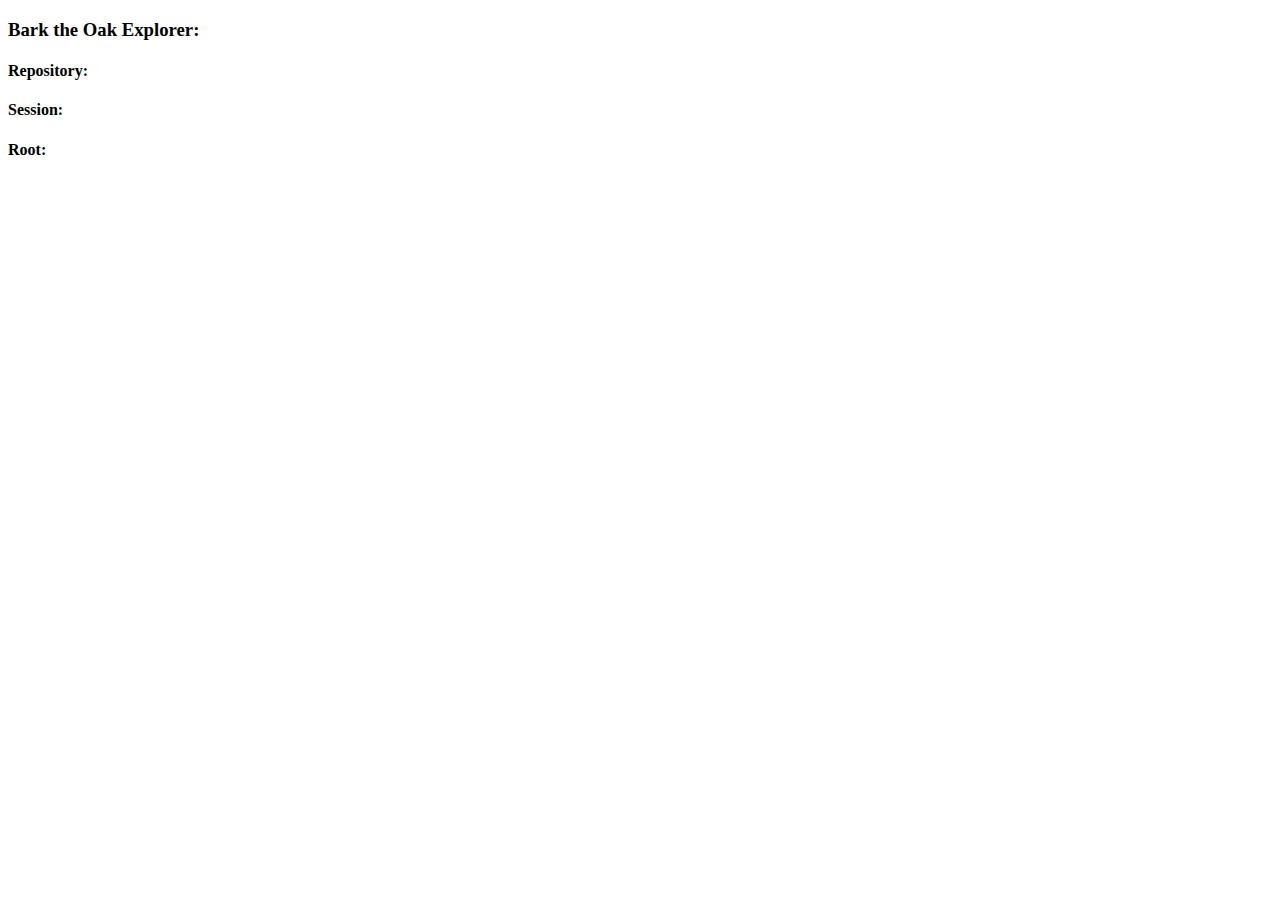
<file: src/main/resources/org/apache/jackrabbit/oak/bark/web/home/Index.html>
<!DOCTYPE html>
<html xmlns:wicket="http://wicket.apache.org">
<wicket:head>
   <title>Welcome to Bark</title>
</wicket:head>
<body>
   <wicket:extend>
      <div class="container">
         <div class="row">
            <div class="span12">
               <h3>Bark the Oak Explorer:</h3>
            </div>
            <div class="span12">
               <h4>
                  Repository: <span wicket:id="repo"></span>
               </h4>
            </div>
            <div class="span12">
               <h4>
                  Session: <span wicket:id="sess"></span>
               </h4>
            </div>
            <div class="span12">
               <h4>
                  Root: <span wicket:id="root"></span>
               </h4>
            </div>
         </div>
      </div>
   </wicket:extend>
</body>
</html>
</file>
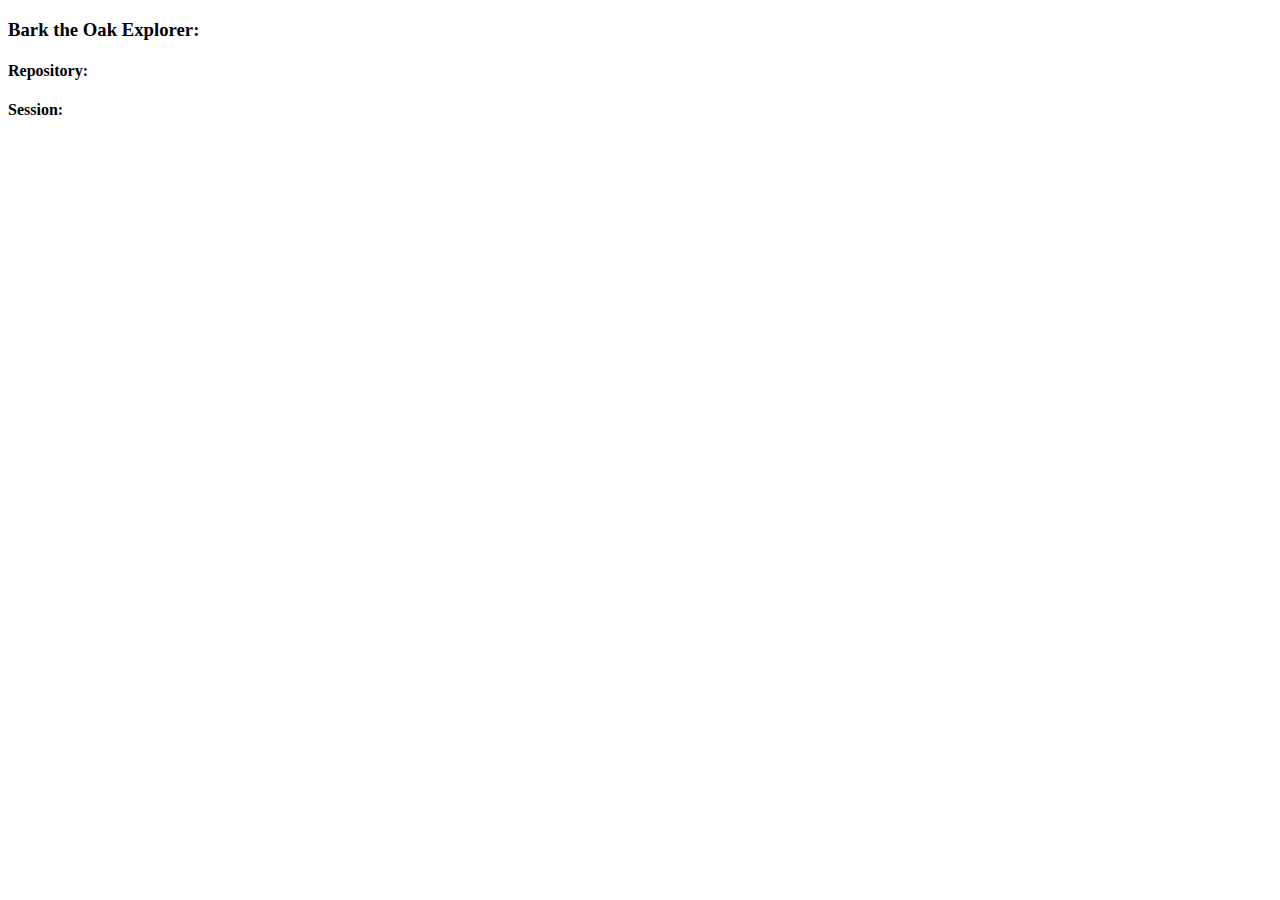
<file: src/main/scala/org/apache/jackrabbit/oak/bark/web/home/Index.html>
<!DOCTYPE html>
<html xmlns:wicket="http://wicket.apache.org">
<wicket:head>
   <title>Welcome to Bark</title>
</wicket:head>
<body>
   <wicket:extend>
      <div class="container">
         <div class="row">
            <div class="span12">
               <h3>Bark the Oak Explorer:</h3>
            </div>
            <div class="span12">
               <h4>
                  Repository: <span wicket:id="repo"></span>
               </h4>
            </div>
            <div class="span12">
               <h4>
                  Session: <span wicket:id="sess"></span>
               </h4>
            </div>

         </div>
      </div>
   </wicket:extend>
</body>
</html>
</file>
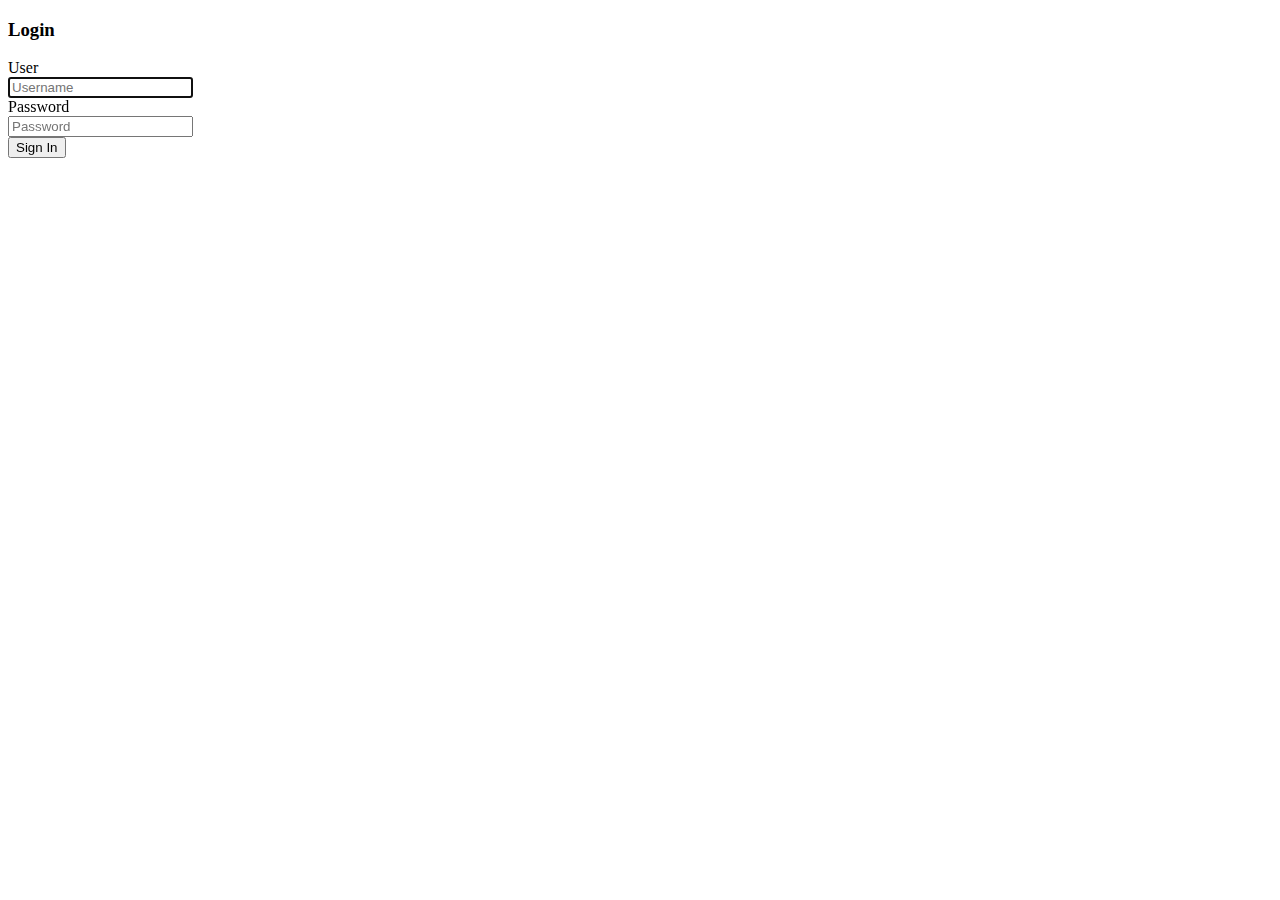
<file: src/main/resources/org/apache/jackrabbit/oak/bark/web/login/Login.html>
<!DOCTYPE html>
<html xmlns:wicket="http://wicket.apache.org">
<wicket:head>
   <title>Welcome</title>
</wicket:head>
<body>
   <wicket:extend>
      <div class="container">
         <div class="row show-grid">
            <div class="span10 columns offset2">
               <div class="page-header">
                  <h3>Login</h3>
               </div>
               <form wicket:id="loginForm" id="f" accept-charset="UTF-8"
                  class="form-horizontal centered">

                  <div class="control-group">
                     <label class="control-label" for="u">User</label>
                     <div class="controls">
                        <div class="input-prepend">
                           <span class="add-on"><i
                              class="icon-user"></i></span> <input
                              class="input-xlarge" type="text" name="u"
                              id="u" value="" wicket:id="u"
                              maxlength="50" placeholder="Username" />
                        </div>
                     </div>
                  </div>
                  <div class="control-group">
                     <label class="control-label" for="p">Password</label>
                     <div class="controls">
                        <div class="input-prepend">
                           <span class="add-on"><i
                              class="icon-key"></i></span> <input
                              class="input-xlarge" type="password"
                              name="p" id="p" value="" wicket:id="p"
                              maxlength="50" placeholder="Password" />
                        </div>
                     </div>
                  </div>

                  <div class="btn-toolbar">
                     <div class="btn-group">
                        <input type="submit" wicket:id="submit"
                           class="btn btn-large btn-primary"
                           value="Sign In" />
                     </div>
                  </div>

               </form>
               <br /> <span wicket:id="feedback" class="feedback"></span>
               <br />
            </div>
         </div>
      </div>
      <script type="text/javascript">
							document.getElementById('u').focus();
						</script>
   </wicket:extend>
</body>
</html>
</file>
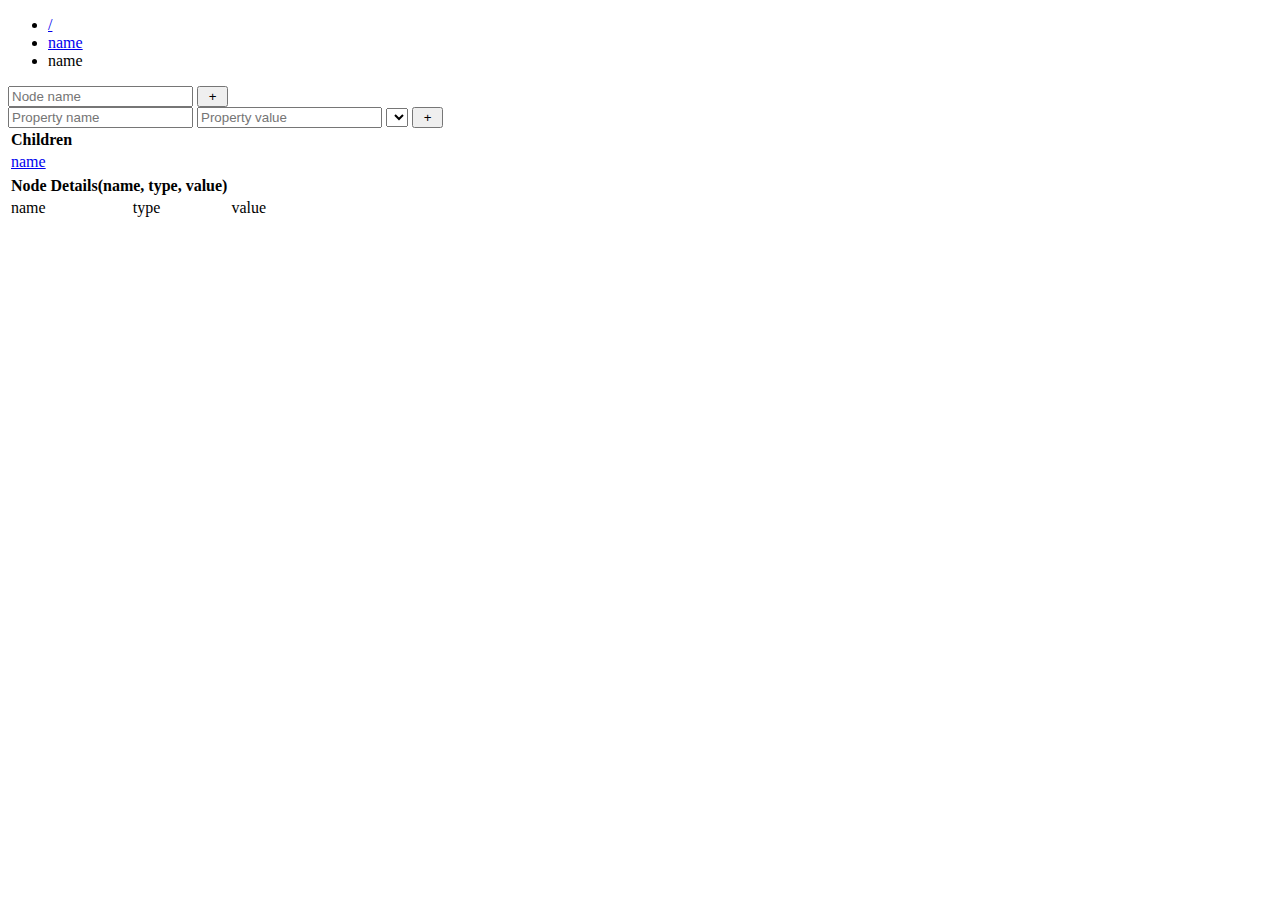
<file: src/main/resources/org/apache/jackrabbit/oak/bark/web/view/View.html>
<!DOCTYPE html>
<html xmlns:wicket="http://wicket.apache.org">
<wicket:head>
   <title>Explore</title>
</wicket:head>
<body>
   <wicket:extend>
      <div class="container">
         <div class="row">
            <div class="span12">
               <ul class="breadcrumb">
                  <li><a wicket:id="root" href="#">/</a></li>
                  <li wicket:id="paths"><a wicket:id="segment"
                     href="#"><span wicket:id="name">name</span></a></li>
                  <li><span wicket:id="current" class="active">name</span></li>
               </ul>
            </div>
            <div class="span12" wicket:id="addFormContainer">
               <form wicket:id="addForm" id="f" accept-charset="UTF-8"
                  class="form-horizontal span5">
                  <input type="text" value="" wicket:id="add"
                     class="input" maxlength="50"
                     placeholder="Node name" /> <input type="submit"
                     wicket:id="submit" class="btn btn-primary"
                     value=" + " />
               </form>
               <form wicket:id="addPropertyForm" id="fp"
                  accept-charset="UTF-8" class="form-horizontal span6">
                  <input type="text" value="" wicket:id="name"
                     maxlength="50" placeholder="Property name"
                     class="input-medium" /> <input type="text" value=""
                     wicket:id="val" maxlength="50"
                     placeholder="Property value" class="input" /> <select
                     wicket:id="ptype" class="input-small"></select> <input
                     type="submit" wicket:id="submit"
                     class="btn btn-primary" value=" + " />
               </form>
               <span wicket:id="feedback" class="feedback span11"></span>
            </div>
            <div class="span5">
               <table class="table table-bordered">
                  <thead>
                     <tr>
                        <th>Children</th>
                     </tr>
                  </thead>
                  <tbody>
                     <tr wicket:id="children">
                        <td><a wicket:id="child" href="#"><span
                              wicket:id="name">name</span></a></td>
                     </tr>
                  </tbody>
               </table>
            </div>
            <div class="span7">
               <table class="table table-bordered">
                  <thead>
                     <tr>
                        <th colspan="2">Node Details(name, type,
                           value)</th>
                     </tr>
                  </thead>
                  <tbody>
                     <tr wicket:id="properties">
                        <td><span wicket:id="name">name</span></td>
                        <td><span wicket:id="type">type</span></td>
                        <td><span wicket:id="value">value</span></td>
                     </tr>
                  </tbody>
               </table>
            </div>
         </div>
      </div>
   </wicket:extend>
</body>
</html>
</file>
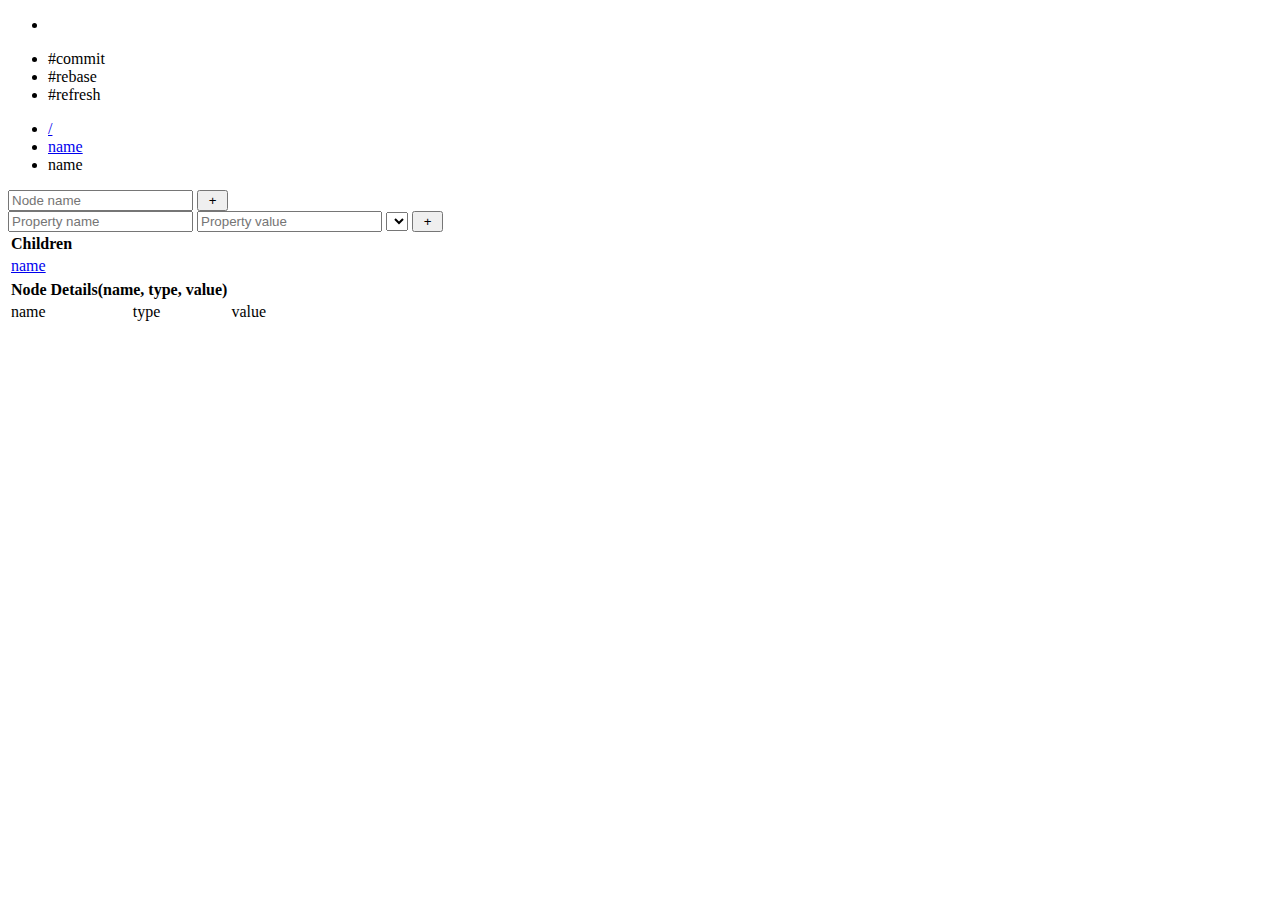
<file: src/main/resources/org/apache/jackrabbit/oak/bark/web/viewadmin/ViewAdmin.html>
<!DOCTYPE html>
<html xmlns:wicket="http://wicket.apache.org">
<wicket:head>
   <title>Explore</title>
</wicket:head>
<body>
   <wicket:extend>
      <div class="container">
         <div class="row">
            <div class="span12">

               <ul class="breadcrumb pull-right">
                  <li wicket:id="dirty"><p class="navbar-text"
                        style="color: red; font-weight: bold;">
                        <i class="icon-exclamation-sign"></i>
                     </p></li>
                  <li><a wicket:id="commit">#commit</a></li>
                  <li><a wicket:id="rebase">#rebase</a></li>
                  <li><a wicket:id="refresh">#refresh</a></li>
               </ul>

               <ul class="breadcrumb">
                  <li><a wicket:id="root" href="#">/</a></li>
                  <li wicket:id="paths"><a wicket:id="segment"
                     href="#"><span wicket:id="name">name</span></a>&nbsp;</li>
                  <li><span wicket:id="current" class="active">name</span></li>
               </ul>

            </div>
            <div class="span12" wicket:id="addFormContainer">
               <form wicket:id="addForm" id="f" accept-charset="UTF-8"
                  class="form-horizontal span5">
                  <input type="text" value="" wicket:id="add"
                     class="input" maxlength="50"
                     placeholder="Node name" /> <input type="submit"
                     wicket:id="submit" class="btn btn-primary"
                     value=" + " />
               </form>
               <form wicket:id="addPropertyForm" id="fp"
                  accept-charset="UTF-8" class="form-horizontal span6">
                  <input type="text" value="" wicket:id="name"
                     maxlength="50" placeholder="Property name"
                     class="input-medium" /> <input type="text" value=""
                     wicket:id="val" maxlength="50"
                     placeholder="Property value" class="input" /> <select
                     wicket:id="ptype" class="input-small"></select> <input
                     type="submit" wicket:id="submit"
                     class="btn btn-primary" value=" + " />
               </form>
               <span wicket:id="feedback" class="feedback span11"></span>
            </div>
            <div class="span5">
               <table class="table table-bordered">
                  <thead>
                     <tr>
                        <th>Children</th>
                     </tr>
                  </thead>
                  <tbody>
                     <tr wicket:id="children">
                        <td><a wicket:id="child" href="#"><span
                              wicket:id="name">name</span></a></td>
                     </tr>
                  </tbody>
               </table>
            </div>
            <div class="span7">
               <table class="table table-bordered">
                  <thead>
                     <tr>
                        <th colspan="2">Node Details(name, type,
                           value)</th>
                     </tr>
                  </thead>
                  <tbody>
                     <tr wicket:id="properties">
                        <td><span wicket:id="name">name</span></td>
                        <td><span wicket:id="type">type</span></td>
                        <td><span wicket:id="value">value</span></td>
                     </tr>
                  </tbody>
               </table>
            </div>
         </div>
      </div>
   </wicket:extend>
</body>
</html>
</file>
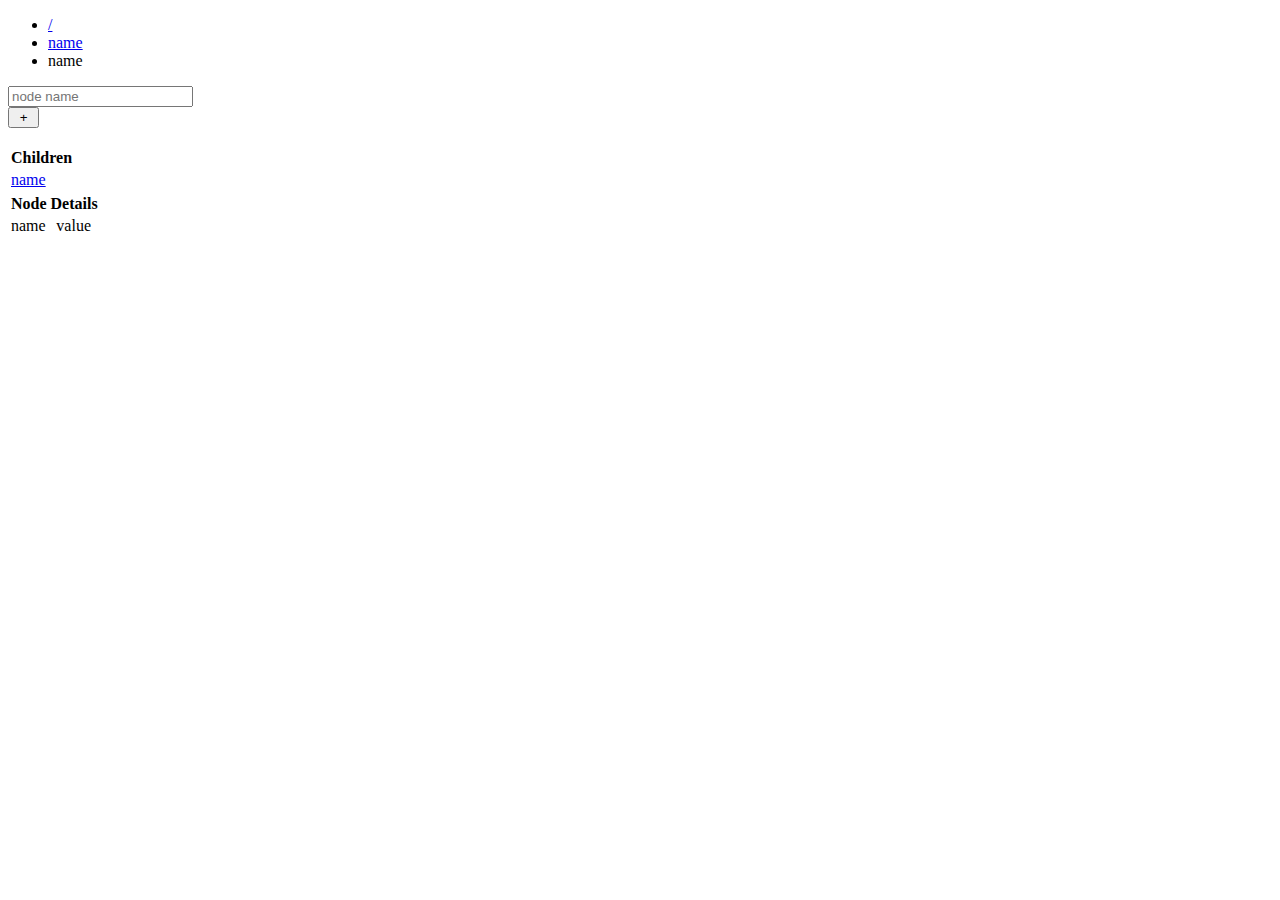
<file: src/main/scala/org/apache/jackrabbit/oak/bark/web/view/View.html>
<!DOCTYPE html>
<html xmlns:wicket="http://wicket.apache.org">
<wicket:head>
   <title>Explore</title>
</wicket:head>
<body>
   <wicket:extend>
      <div class="container">
         <div class="row">
            <div class="span12">
               <ul class="breadcrumb">
                  <li><a wicket:id="root" href="#">/</a></li>
                  <li wicket:id="paths"><a wicket:id="segment"
                     href="#"><span wicket:id="name">name</span></a></li>
                  <li><span wicket:id="current" class="active">name</span></li>
               </ul>
            </div>
               <div class="span12" wicket:id="addFormContainer">
                  <form wicket:id="addForm" id="f"
                     accept-charset="UTF-8"
                     class="form-horizontal centered">

                     <div class="input-prepend">
                        <input type="text" value="" wicket:id="add"
                           maxlength="50" placeholder="node name" />
                     </div>
                     <input type="submit" wicket:id="submit"
                        class="btn btn-primary" value=" + " />
                  </form>
                  <br /> <span wicket:id="feedback" class="feedback"></span>
               </div>
            <div class="span5">
               <table class="table table-bordered">
                  <thead>
                     <tr>
                        <th>Children</th>
                     </tr>
                  </thead>
                  <tbody>
                     <tr wicket:id="children">
                        <td><a wicket:id="child" href="#"><span
                              wicket:id="name">name</span></a></td>
                     </tr>
                  </tbody>
               </table>
            </div>
            <div class="span7">
               <table class="table table-bordered">
                  <thead>
                     <tr>
                        <th colspan="2">Node Details</th>
                     </tr>
                  </thead>
                  <tbody>
                     <tr wicket:id="properties">
                        <td><span wicket:id="name">name</span></td>
                        <td><span wicket:id="value">value</span></td>
                     </tr>
                  </tbody>
               </table>
            </div>
         </div>
      </div>
   </wicket:extend>
</body>
</html>
</file>
